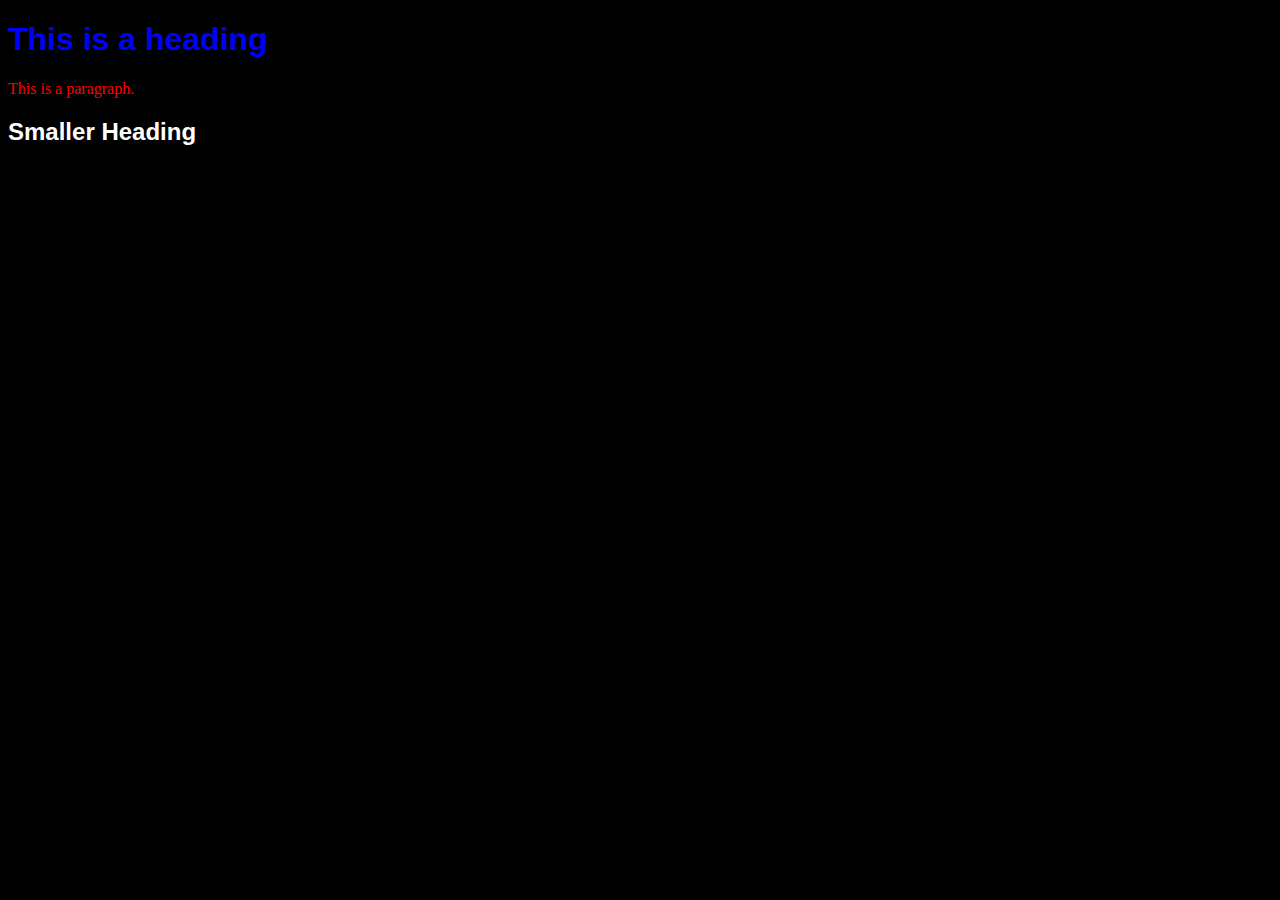
<file: cssdemo.html>
<!-- cssdemo.html -->
<!DOCTYPE html>
<html>
  <head>
    <link rel="stylesheet" href="cssdemo.css" />
  </head>
  <body>
    <h1 class="title">This is a heading</h1>
    <p>This is a paragraph.</p>
    <h2 class="title">Smaller Heading</h2>
  </body>
</html>
</file>
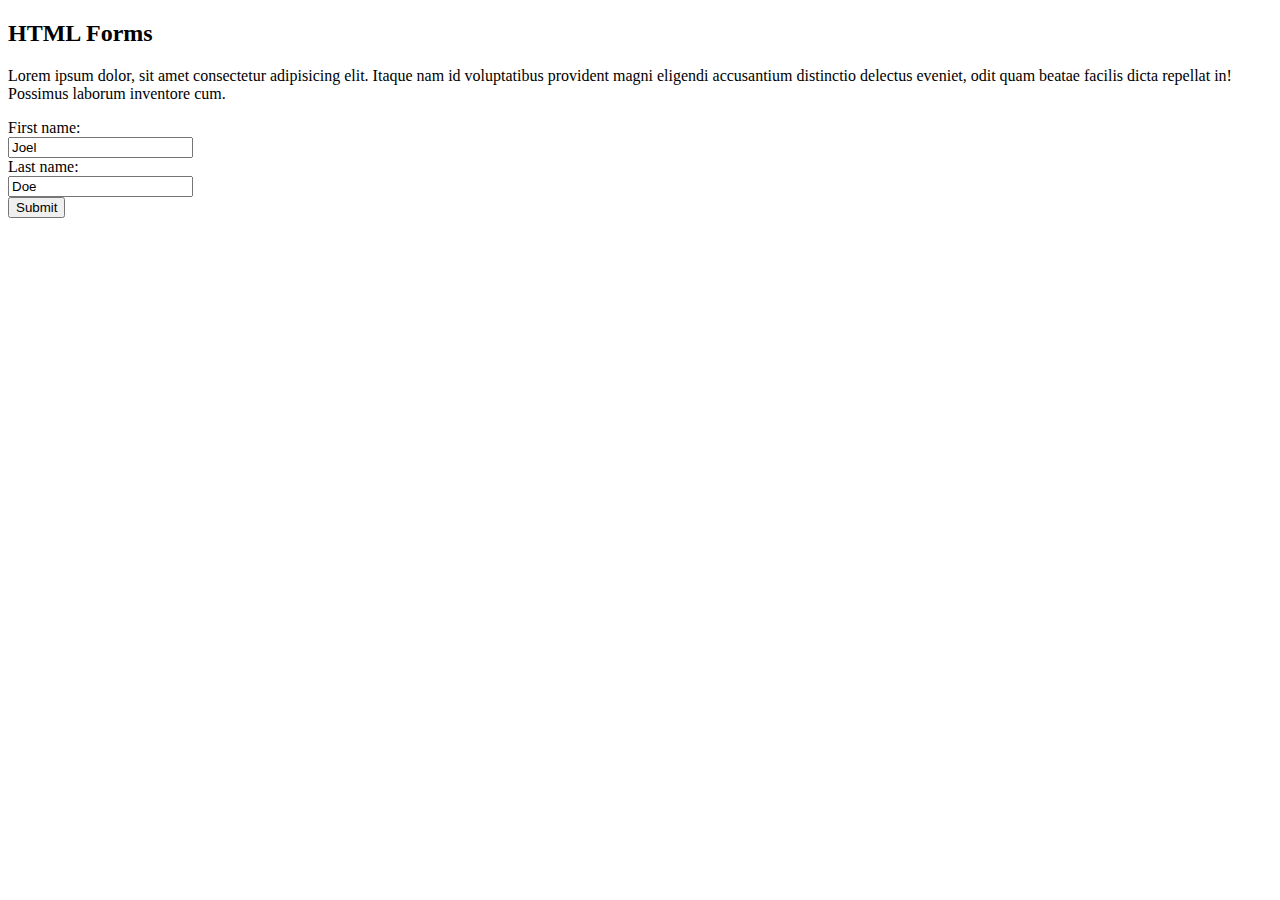
<file: form.html>
<!DOCTYPE html>
<html>
  <body>
    <h2>HTML Forms</h2>
    <!-- If you click the "Submit" button, the form-data
 will be sent to a page called "/action_page" -->
    <form action="/action_page">
      <p>
        Lorem ipsum dolor, sit amet consectetur adipisicing elit. Itaque nam id
        voluptatibus provident magni eligendi accusantium distinctio delectus
        eveniet, odit quam beatae facilis dicta repellat in! Possimus laborum
        inventore cum. &nbsp;
      </p>
      <div>
        <label for="firstName">First name:</label><br />
        <input type="text" id="firstName" name="firstName" value="Joel" />
      </div>
      <div>
        <label for="lastName">Last name:</label><br />
        <input type="text" id="lastName" name="lastName" value="Doe" />
      </div>
      <input type="submit" value="Submit" />
    </form>
  </body>
</html>
</file>
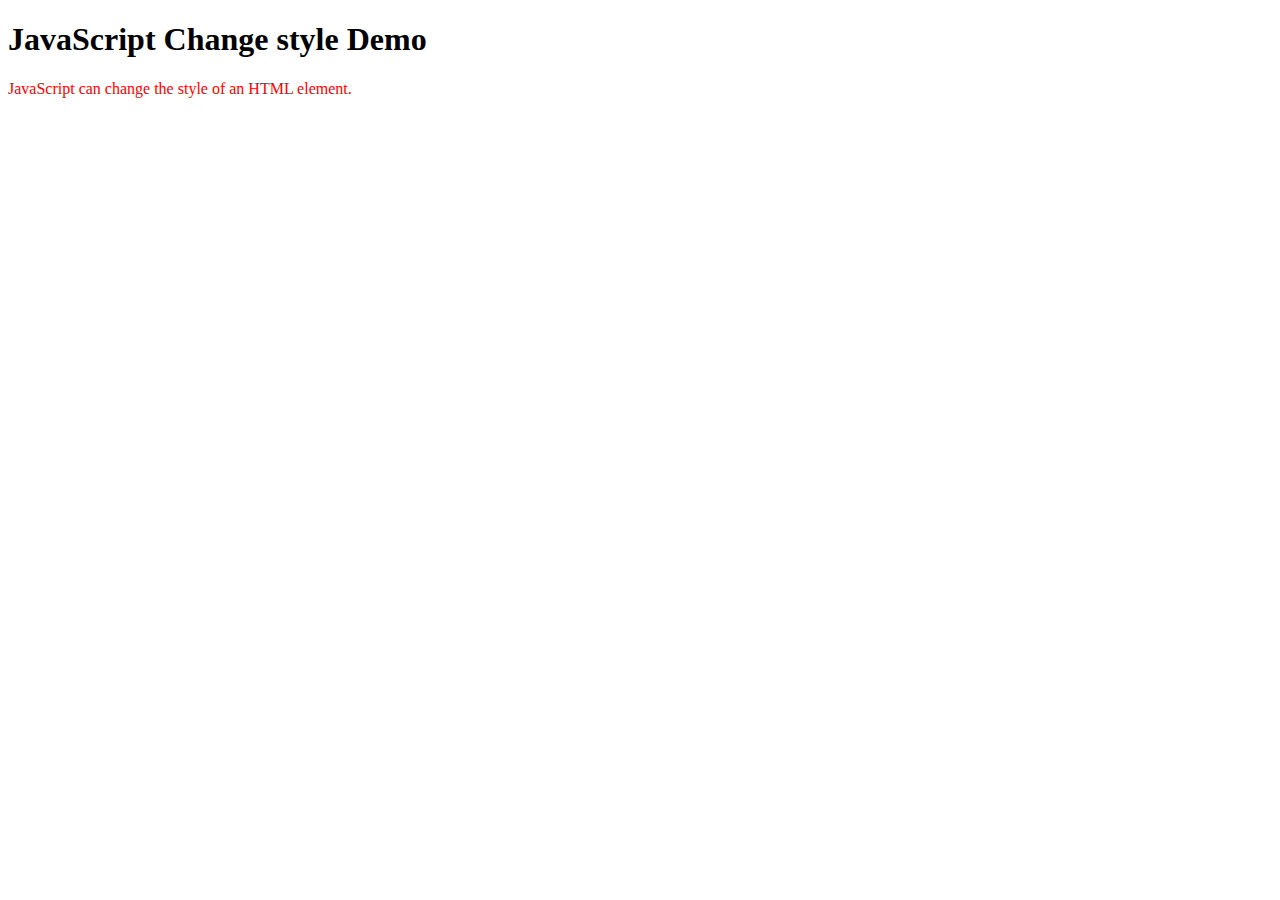
<file: jsdemo.html>
<!-- jsdemo.html -->
<!DOCTYPE html>
<html>
  <body>
    <!-- this demo will change the text color to 
red. -->
    <h1>JavaScript Change style Demo</h1>
    <p id="demo">JavaScript can change the style of an HTML element.</p>
    <script>
      document.getElementById("demo").style.color = "red";
    </script>
  </body>
</html>
</file>
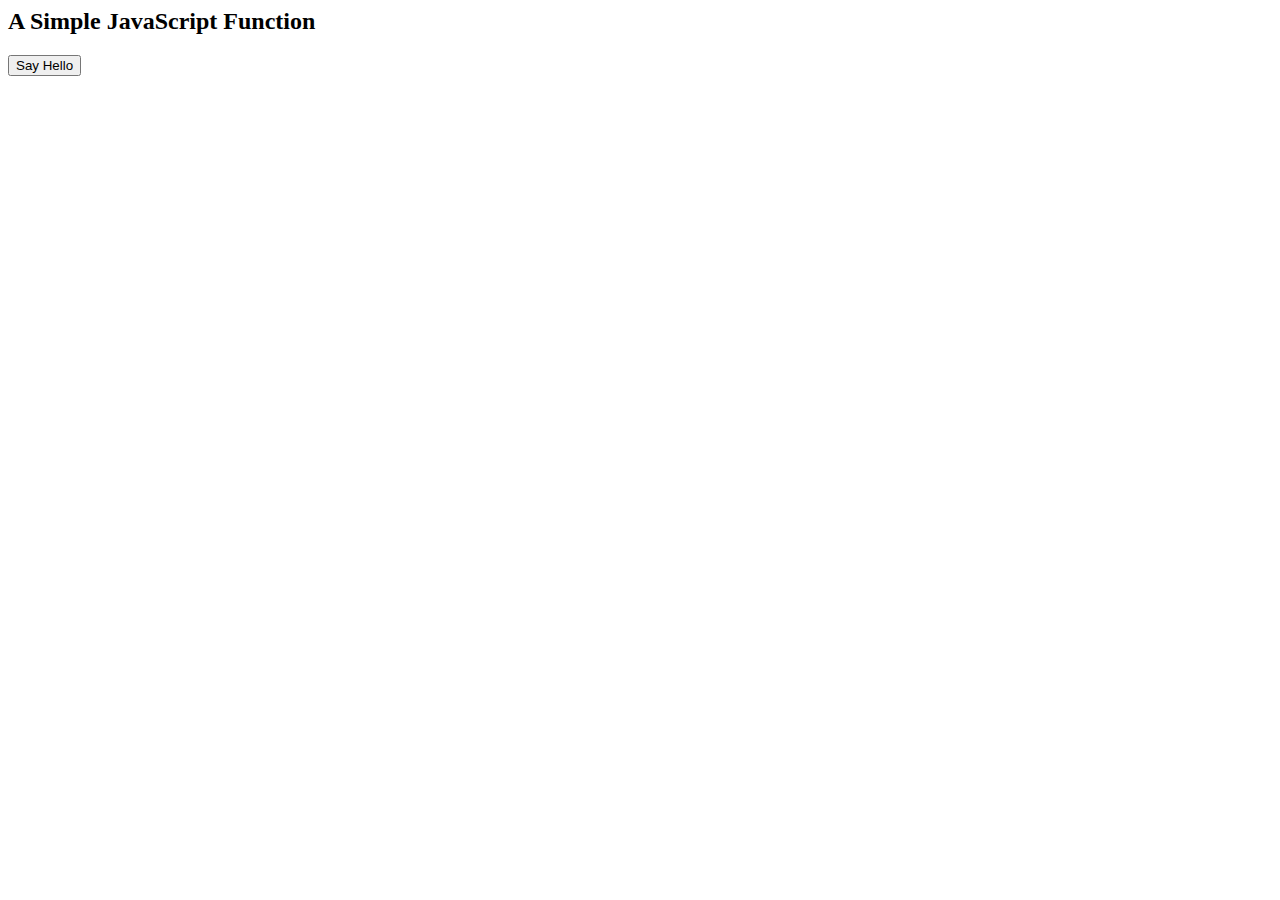
<file: jsfunction.html>
<!-- jsfunction.html -->
<html>
  <body>
    <h2>A Simple JavaScript Function</h2>
    <!-- This example button calls a function 
which displays an alert: -->
    <p id="demo"></p>
    <button onclick="helloWorld()">Say Hello</button>
    <script>
      function helloWorld() {
        alert("Hello World!");
      }
    </script>
  </body>
</html>
</file>
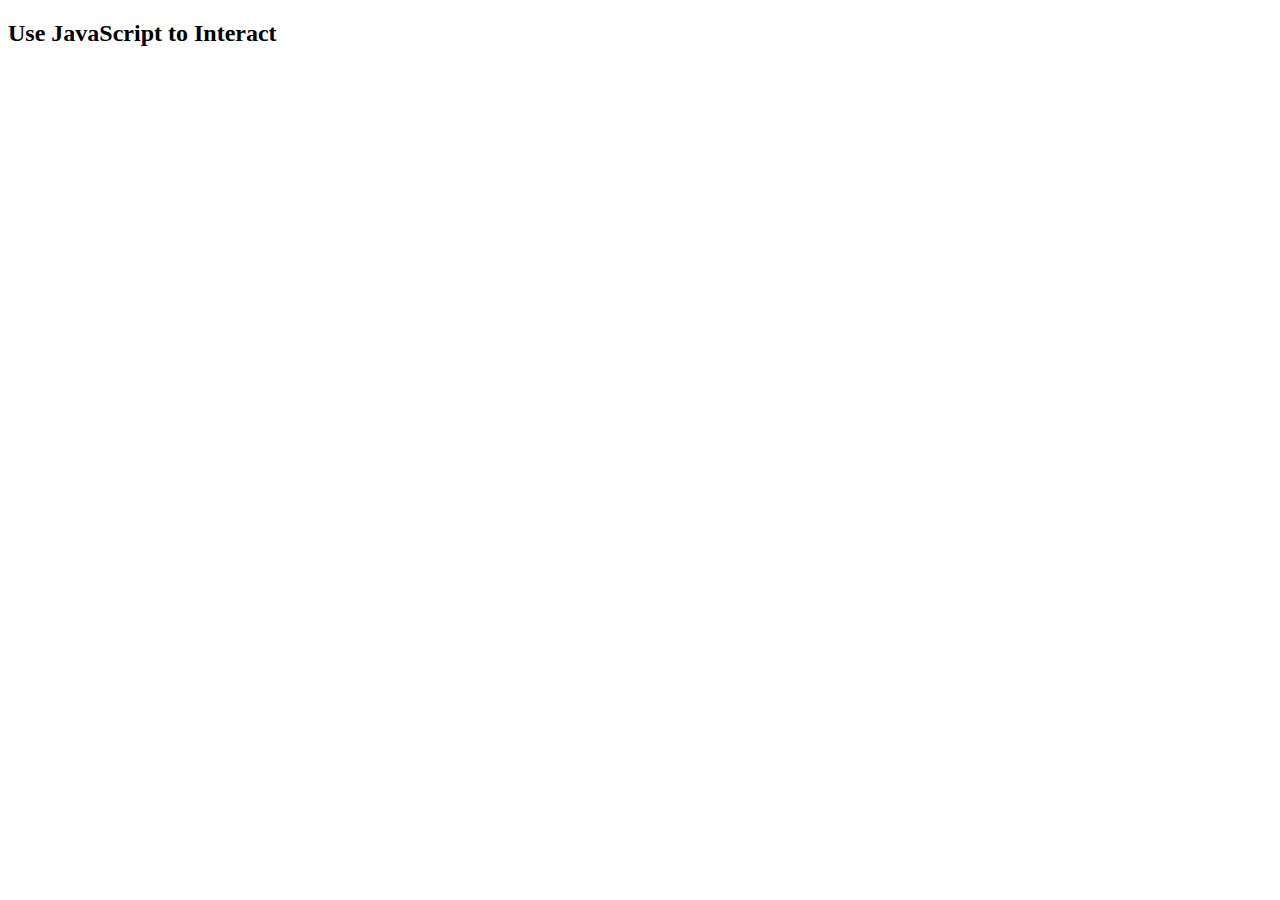
<file: jshello.html>
<!-- jshello.html -->
<!DOCTYPE html>
<html>
  <body>
    <h2>Use JavaScript to Interact</h2>
    <!-- This example will activate an aler
t : -->
    <p id="content"></p>
    <script>
      alert("Hello from JavaScript!");
    </script>
  </body>
</html>
</file>
<file: cssdemo.css>
/* cssdemo.css file */
body {
  background-color: black;
  color: white;
}
h1 {
  color: blue;
}
p {
  color: red;
}
.title {
  font-family: sans-serif;
}
</file>
